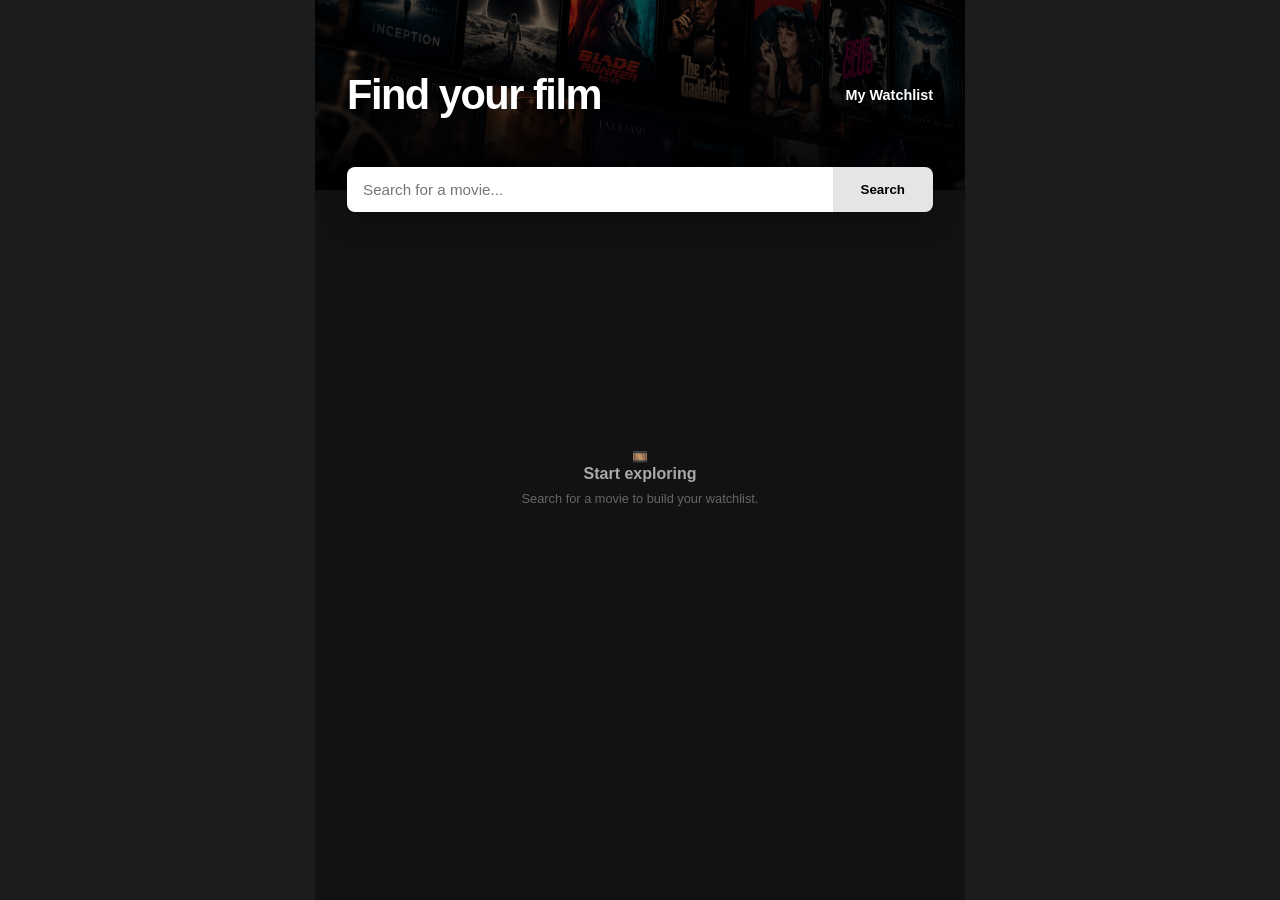
<file: index.html>
<!doctype html>
<html lang="en">
  <head>
    <meta charset="UTF-8" />
    <meta name="viewport" content="width=device-width, initial-scale=1.0" />
    <title>Movie Watchlist</title>
    <link rel="stylesheet" href="style.css" />
  </head>
  <body>
    <div class="app">
    <header class="header">
      <h1>Find your film</h1>
      <a href="watchlist.html">My Watchlist</a>
    </header>
    <div class="search-container">
      <input
        type="text"
        id="search-input"
        placeholder="Search for a movie..."
      />
      <button id="search-btn">Search</button>
    </div>
    <main id="movie-results">
        <div class="empty-state">
            <span class="movie-icon">🎞️</span>
            <p>Start exploring</p>
            <span>Search for a movie to build your watchlist.</span>
        </div>
    </main>
    </div>
    <script src="script.js"></script>
  </body>
</html>
</file>
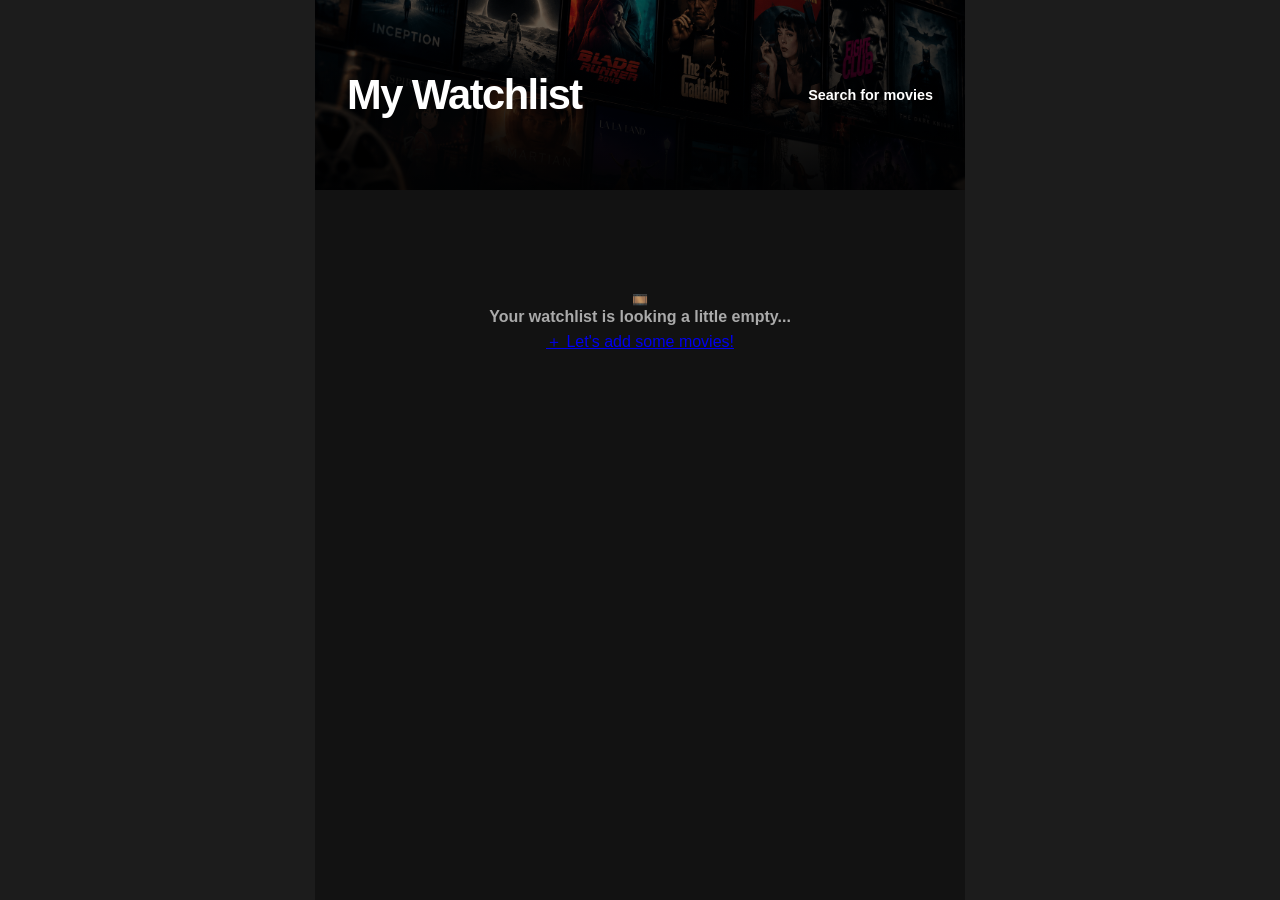
<file: watchlist.html>
<!doctype html>

<html lang="en">
  <head>
    <meta charset="UTF-8" />

    <meta name="viewport" content="width=device-width, initial-scale=1.0" />

    <title>My Watchlist</title>

    <link rel="stylesheet" href="style.css" />
  </head>

  <body>
    <div class="app">
      <header class="header">
        <h1>My Watchlist</h1>

        <a href="index.html">Search for movies</a>
      </header>

      <main id="watchlist-results">
        <div class="empty-state">
          <span class="movie-icon">🎞️</span>

          <p>Your watchlist is looking a little empty...</p>

          <a href="index.html">＋ Let's add some movies!</a>
        </div>
      </main>
    </div>

    <script src="watchlist.js"></script>
  </body>
</html>
</file>
<file: style.css>
* {
  box-sizing: border-box;
}
body {
  margin: 0;
  min-height: 100vh;
  background-color: #1c1c1c;
  color: white;
  font-family: Arial, Helvetica, sans-serif;
}

.header {
  height: 190px;
  padding: 0 32px;
  display: flex;
  justify-content: space-between;
  align-items: center;
  color: white;
  background:
    linear-gradient(rgba(0, 0, 0, 0.45), rgba(0, 0, 0, 0.8)),
    url("/images/header-bg.png");
  background-size: cover;
  background-position: center;
}

.header h1 {
  margin: 0;
  font-size: 2.6rem;
  letter-spacing: -1.5px;
}

.header a {
  color: white;
  text-decoration: none;
  font-weight: 600;
  font-size: 0.9rem;
  transition: opacity 0.2s ease;
}

.header a:hover {
  opacity: 0.7;
}
.search-container {
  display: flex;
  width: calc(100% - 64px);
  margin: -23px auto 0;
  position: relative;
  z-index: 2;
  border-radius: 8px;
  overflow: hidden;
  box-shadow: 0 8px 30px rgba(0, 0, 0, 0.35);
}

#search-input {
  flex: 1;
  padding: 14px 16px;
  border: none;
  outline: none;
  font-size: 0.95rem;
}

#search-btn {
  padding: 14px 28px;
  border: none;
  background: #e5e5e5;
  font-weight: 600;
  cursor: pointer;
  transition: background 0.2s ease;
}

#search-btn:hover {
  background: #d2d2d2;
}
#movie-results {
  min-height: 430px;
  display: flex;
  flex-direction: column;
  justify-content: center;
  align-items: center;
  padding: 32px;
}

.empty-state {
  padding-top: 100px;
  text-align: center;
  color: #777;
}

.movie-icon {
  font-size: 2.8rem;
  margin-bottom: 12px;
  color: #555;
}

.empty-state p {
  margin: 0 0 6px;
  color: #aaa;
  font-size: 1rem;
  font-weight: 700;
}

.empty-state span {
  font-size: 0.8rem;
  color: #666;
}
.app {
  width: 100%;
  max-width: 650px;
  min-height: 100vh;
  margin: 0 auto;
  background: #121212;
}
.movie-card {
    display: flex;
    gap: 20px;
    padding: 24px 0;
    border-bottom: 1px solid rgba(255, 255, 255, 0.15);
}
.movie-card > img {
    width: 110px;
    height: 165px;
    object-fit: cover;
    border-radius: 8px;
    flex-shrink: 0;
}
.movie-info {
    flex: 1;
    min-width: 0;
}
</file>
